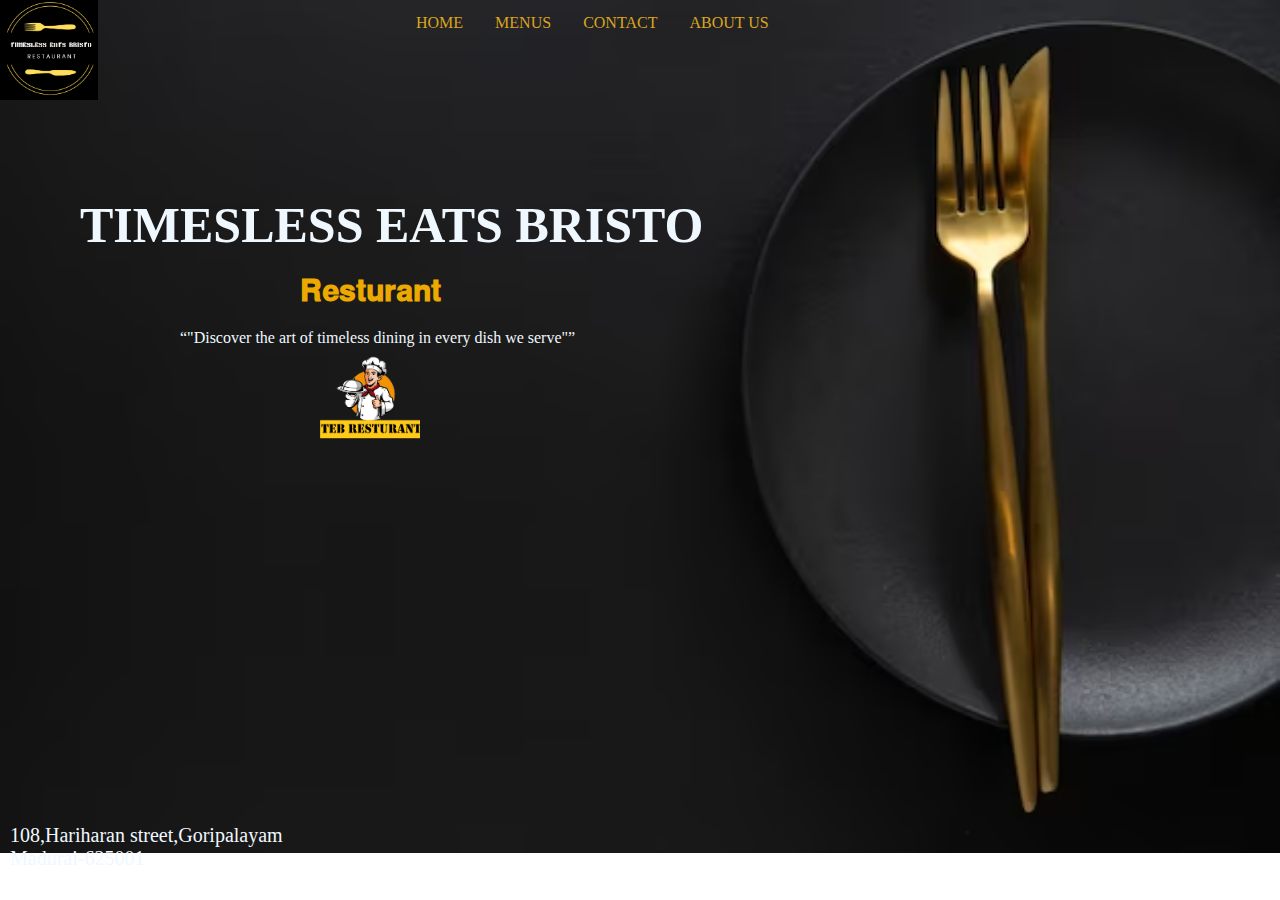
<file: index.html>
<!DOCTYPE html>
<html lang="en">
<head>
    <meta charset="UTF-8">
    <meta name="viewport" content="width=device-width, initial-scale=1.0">
    <title>Timeless Eats Bristo</title>
    <link rel="stylesheet" href="style.css">
</head>
<body id="conatainer">
    <div id="home">
    <DIV class="nav">
    <a href="index.html" target="_self">HOME</a>
    <a href="menu.html" target="_self">MENUS</a>
    <a href="contact.html" target="_self">CONTACT</a>
    <a href="aboutus.html" target="_self">ABOUT US</a>
    
    </DIV>
    <div id="img">
        <img src="images/Screenshot (36).png", title="Timeless Eats Bristo",width=150px, height="100px">
     </div>
     <div class="header">
    <h1>TIMESLESS EATS BRISTO</h1>
    <h3>𝐑𝐞𝐬𝐭𝐮𝐫𝐚𝐧𝐭</h3>
        <q>"Discover the art of timeless dining in every dish we serve"</q>
        </div>
        <div id="chef">
            <img src="/images/final-cheif.png" ,width="150px", height="100px">
        </div>
     
       
        
    <p id="add">108,Hariharan street,Goripalayam<br>
        Madurai-625001<br>
        
    </p>
    </div>
</body>
</html>
</file>
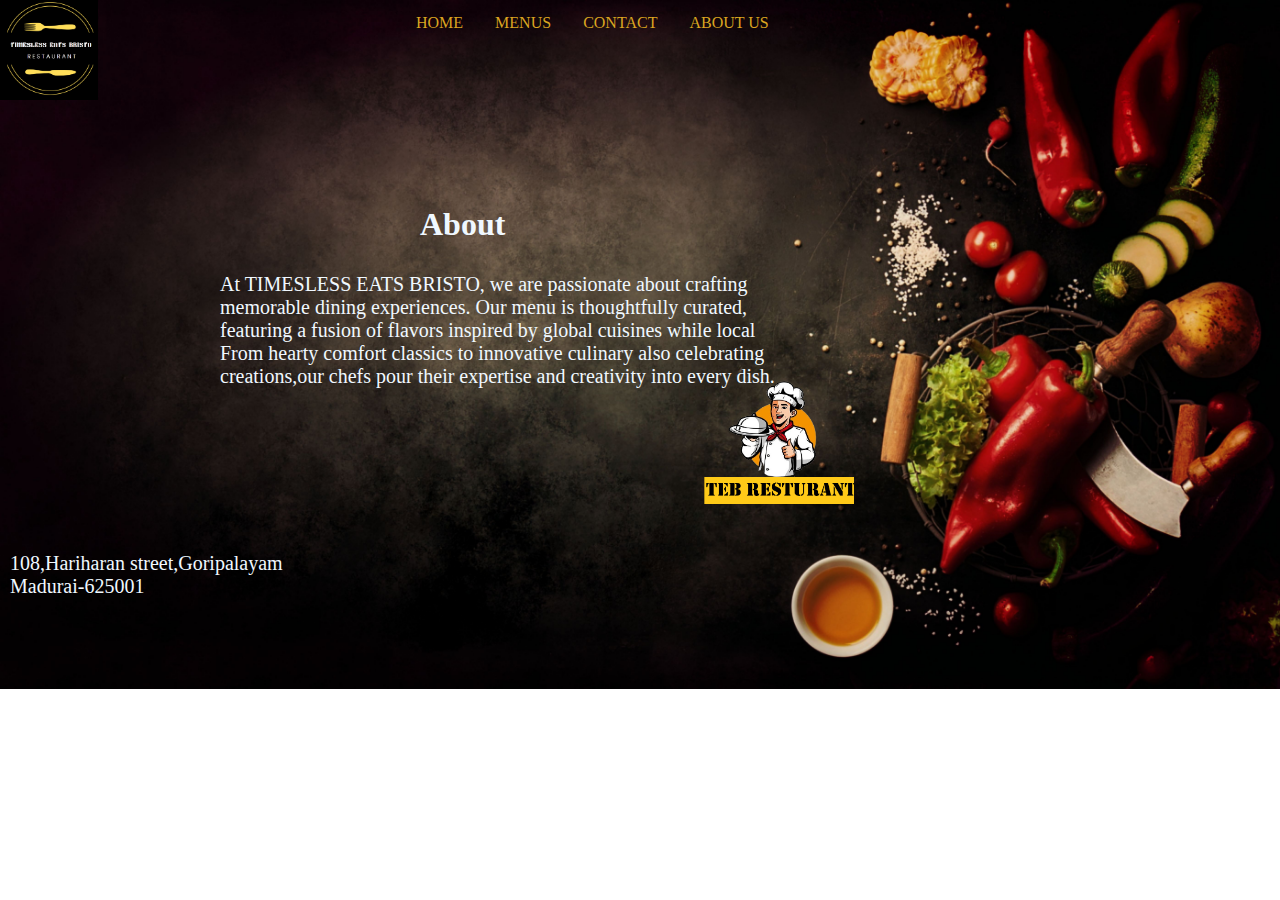
<file: aboutus.html>
<!DOCTYPE html>
<html lang="en">
<head>
    <meta charset="UTF-8">
    <meta name="viewport" content="width=device-width, initial-scale=1.0">
    <title>Document</title>
    <link rel="stylesheet" href="style.css">
</head>
<body id="about">
    <DIV class="nav">
        <a href="index.html" target="_blank">HOME</a>
        <a href="menu.html" target="_blank">MENUS</a>
        <a href="" target="_blank">CONTACT</a>
        <a href="aboutus.html" target="_blank">ABOUT US</a>
    </DIV>
    <div id="img">
        <img src="images/Screenshot (36).png", title="Timeless Eats Bristo",width=150px, height="100px">
     </div>
     <div id="box">
     <div class="ab">
         <h2>About</h2>
    <p>
        At TIMESLESS EATS BRISTO, we are passionate about crafting <br>
        memorable dining experiences. Our menu is thoughtfully curated,<br>
        featuring a fusion of flavors inspired by global cuisines while local  <br>
        From hearty comfort classics to innovative culinary also celebrating <br>
       creations,our chefs pour their expertise and creativity into every dish.
    </p>

    </div>
    <img id="cheff" src="images/final-cheif.png", width="150px",height="100px">
      <p id="ad">108,Hariharan street,Goripalayam<br>
        Madurai-625001<br>
        
    </div>
    

</body>
</html>
</file>
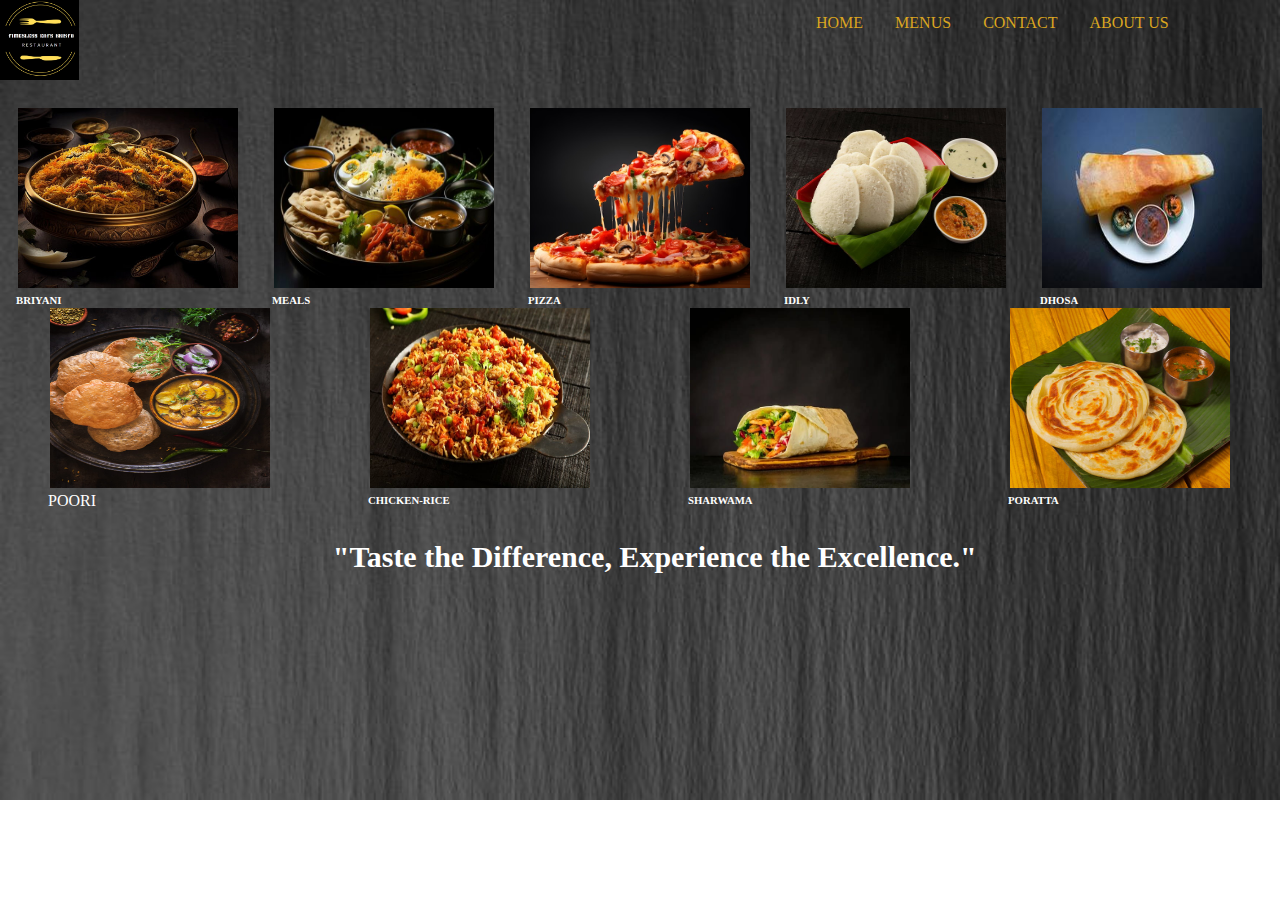
<file: menu.html>
<!DOCTYPE html>
<html lang="en">
<head>
    <meta charset="UTF-8">
    <meta name="viewport" content="width=device-width, initial-scale=1.0">
    <title>Document</title>
    <link rel="stylesheet" href="style.css">
</head>
<body id="menu">
    <div id="home">
        <DIV class="nave">
        <a href="index.html" target="_self">HOME</a>
        <a href="menu.html" target="_self">MENUS</a>
        <a href="contact.html" target="_self">CONTACT</a>
        <a href="aboutus.html" target="_self">ABOUT US</a>
        
        </DIV>

        <div id="img">
            <img src="images/Screenshot (36).png", title="Timeless Eats Bristo",width=150px, height="80px">
         </div>
    <div class="menu">
        <div id="briyani">
    <img src="images/briyani.jpg" >
   <h6> <a href="">BRIYANI</a></h6>
    </div>
    <div id="meals">
    <img src="images/meals.jpg" >
    <h6><a href="">MEALS</a></h6>
    </div>
    <div id="pizza">
    <img src="images/pizza.jpg" >
   <h6><a href="">PIZZA</a></h6> 
    </div>
    <div id="idly">
    <img src="images/idly.jpg" >
    <h6><a href="">IDLY</a></h6>
    </div>
    <div id="dhosa">
    <img src="images/dhosa.jpg" >
    <h6><a href="">DHOSA</a></h6>
    </div>
    <div id="poori">
    <h6><img src="images/poori.jpg" ></h6>
    <a href="">POORI</a>
    </div>
    <div id="chickenrice">
    <img src="images/chicken rice.jpg" >
    <h6><a href="">CHICKEN-RICE</a></h6>
    </div>
    <div id="sharwama">
    <img src="images/sharwama.jpg" >
    <h6><a href="">SHARWAMA</a></h6>
    </div>
<div id="poratta">
    <img src="images/poratta.jpg" >
    <h6><a href="">PORATTA</a></h6>
    </div>
   
    </div>
    <h3 id="h5">"Taste the Difference, Experience the Excellence."</h3>

</body>
</html>
</file>
<file: style.css>
*{
    margin: 0;
    padding:0;
}
body{
    background-image: url(/images/bg\ final.avif);
    background-repeat: no-repeat;
    background-size:cover;
    
    
}

h1{
    color:aliceblue;
    margin-left:80px; 
    margin-top:150px ;
    font-size:50px;
}
h3{
    color: rgb(236, 169, 0);
    margin-left: 300px;
    font-size: 30px;
    
  
   
}

q{
    color: aliceblue;
    margin-left: 180px;
}

.nav{
   /* margin-left: 400px;
    margin-top: 30px;*/
    color: rgb(226, 166, 12);
    position:relative;
    left:400px;
    width: 100%;
    top:0;
    display: flex;
}
.nav a{
    color: goldenrod;
    padding:14px 16px;
    text-decoration: none;
}
.nav a:hover{
    color:antiquewhite;

}
#add{
    color:aliceblue;
    margin-left: 10px     ; 
    font-size: 20px; 
    position:absolute;
    bottom:30px; 
    
}
#about{
    background-image: url(/images/wepik-export-20240327012614Kn7n.jpeg);
    background-repeat: no-repeat;
    background-size: cover;
}

h2{
    color:aliceblue;
    margin-left: 420px;
    margin-top: 80px;
    display: static;
    font-size:xx-large;
}
p{
    color: aliceblue;
    margin-left: 220px;
    font-size: 20px;
    margin-top: 50px;
    
}
#ad{
    color:aliceblue;
    margin-left: 10px; 
    margin-top:70px ;
    font-size: 20px; 
    
}

.contact{
    background-image:url(/images/rustic-wooden-planks-with-blackboard-background.jpg);
    background-size: cover;
    background-repeat:no-repeat 
   
} 
#img{
    position: absolute;
    top:0px;
}
.header{
    display: flex;
    flex-direction: column;
    justify-content: center;
    row-gap: 20px;
}
#chef{
    position:absolute;
    left:25%;
}
.ab p{
    display: flex;
    flex-wrap: wrap;
    width: 50%;
    position: relative;
    top:60px;
    background-color: aqa;
}
.ab h2
{
    position: relative;
    top:80px
}
/*
#nav{

    position: absolute;
    left:40%;
    bottom:5%

}
*/
address{
    position:relative;
    bottom: 20%;
    left:50%;
    color:whitesmoke;
    

}
#cheff{
    position:relative;
    top:39px;
    left:55%
}
#menu{
    background-image: url(/images/grey-bg.jpeg);
    background-repeat: no-repeat;
    background-size: cover;
}
.menu{
    display:flex;
    direction: row;
    flex-wrap: wrap;
    justify-content: flex-start;
    justify-content: space-around;
    flex-basis: 50%;

    
}
.menu img{
   
    width:220px;
    height:180px;
    margin:2px
}
.menu a{
    color: white;
    text-decoration: none;
    box-shadow: inset;
}
.menu div{
position:relative;
top:60px;
}
#h5{
    color:white; 
      margin-top: 90px;
      margin-left: 26%;
}
.nave{
    /* margin-left: 400px;
     margin-top: 30px;*/
     color: rgb(226, 166, 12);
     position:relative;
     left:800px;
     width: 100%;
     top:0;
     display: flex;
 }
 .nave a{
    color: goldenrod;
    padding:14px 16px;
    text-decoration: none;
}
.nave a:hover{
    color:antiquewhite;

}
.menu img:hover{
    transform: scale(1.08);

}
#container{

    display:grid;
}
</file>
